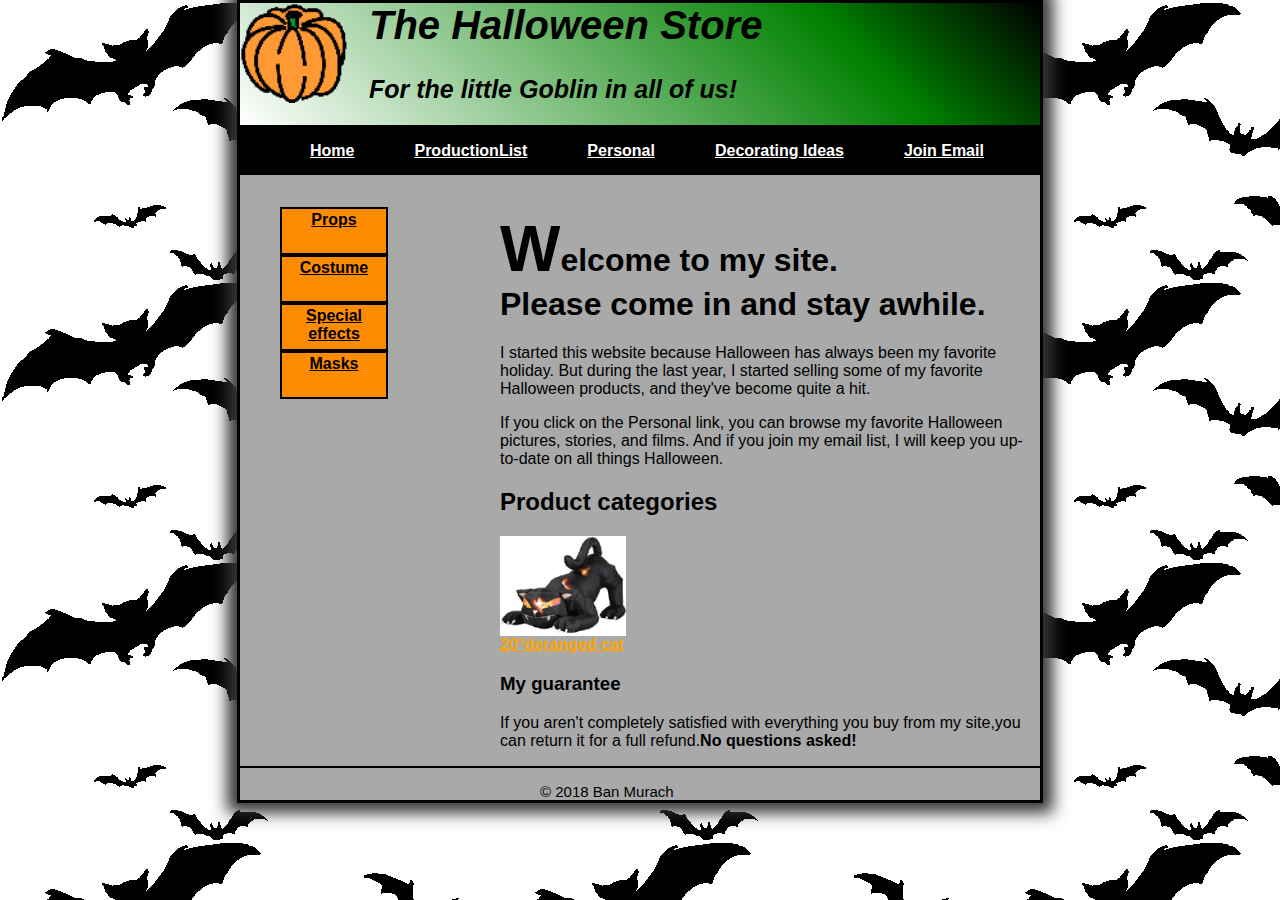
<file: halloweenexercise/index.html>
<!DOCTYPE html>

<html lang="en">
<head>
	<meta charset="utf-8" />
	<title>Helloween Store</title>
    <link rel="stylesheet" href="styles/main.css">
    
</head>

<body>
    <header>
        <img src="images/pumpkin.gif">
        <h1 class="header1"><i>The Halloween Store</i></h1>
        <h2 class="header2"><i>For the little Goblin in all of us!</i></h2>
    </header>

  
    
     <main>
         <div>
           <nav id="nav_menu">
    <ul>
        <li><a href="index.html">Home</a></li>
        <li><a href="list.html">ProductionList</a></li>
        <li><a href="#">Personal</a></li>
        <li><a href="product.html">Decorating Ideas</a>
            <ul>
                <li><a href="#">Outdoor</a></li>
                <li><a href="#">Indoor</a></li>
                <li><a href="#">Table</a></li>
                <li><a href="#">Threats</a></li>
            </ul></li>        
        <li><a href="#">Join Email</a></li>
    </ul>
        </nav>
         </div>
         
         <aside>
            <ul class=leftsec>
                <li class="d1"><a href="products/props.html">Props</a></li>
                <li class="d1"><a href="products/costume.html">Costume</a></li>
                <li class="d1"><a href="products/special effects.html">Special effects</a></li>
                <li class="d1"><a href="products/masks.html">Masks</a></li>
            </ul>
         </aside>
         
         <section>
             <h1><span>W</span>elcome to my site.<br> Please come in and stay awhile.</h1>

            <p>I started this website because Halloween has always been my favorite holiday. But during the last year, I started selling some of my favorite Halloween products, and they've become quite a hit.</p>
            <p>If you click on the Personal link, you can browse my favorite Halloween pictures, stories, and films. And if you join my email list, I will keep you up-to-date on all things Halloween.</p>        

        <h2>Product categories</h2>
            <img style="margin-right: 400px;height=150px"src="images/cat1.jpg">
             <a id="d2" href="images/cat1.html"><u>20°deranged cat</u></a>
        
            <h3>My guarantee</h3>
             <p>If you aren't completely satisfied with everything you buy from my site,you can return it for a full refund.<b>No questions asked!</b></p>
            </section>
        </main>
    
    
    <footer>
            <p class="footer">&copy; 2018 Ban Murach</p>
    </footer>
	
</body>
</html>
</file>
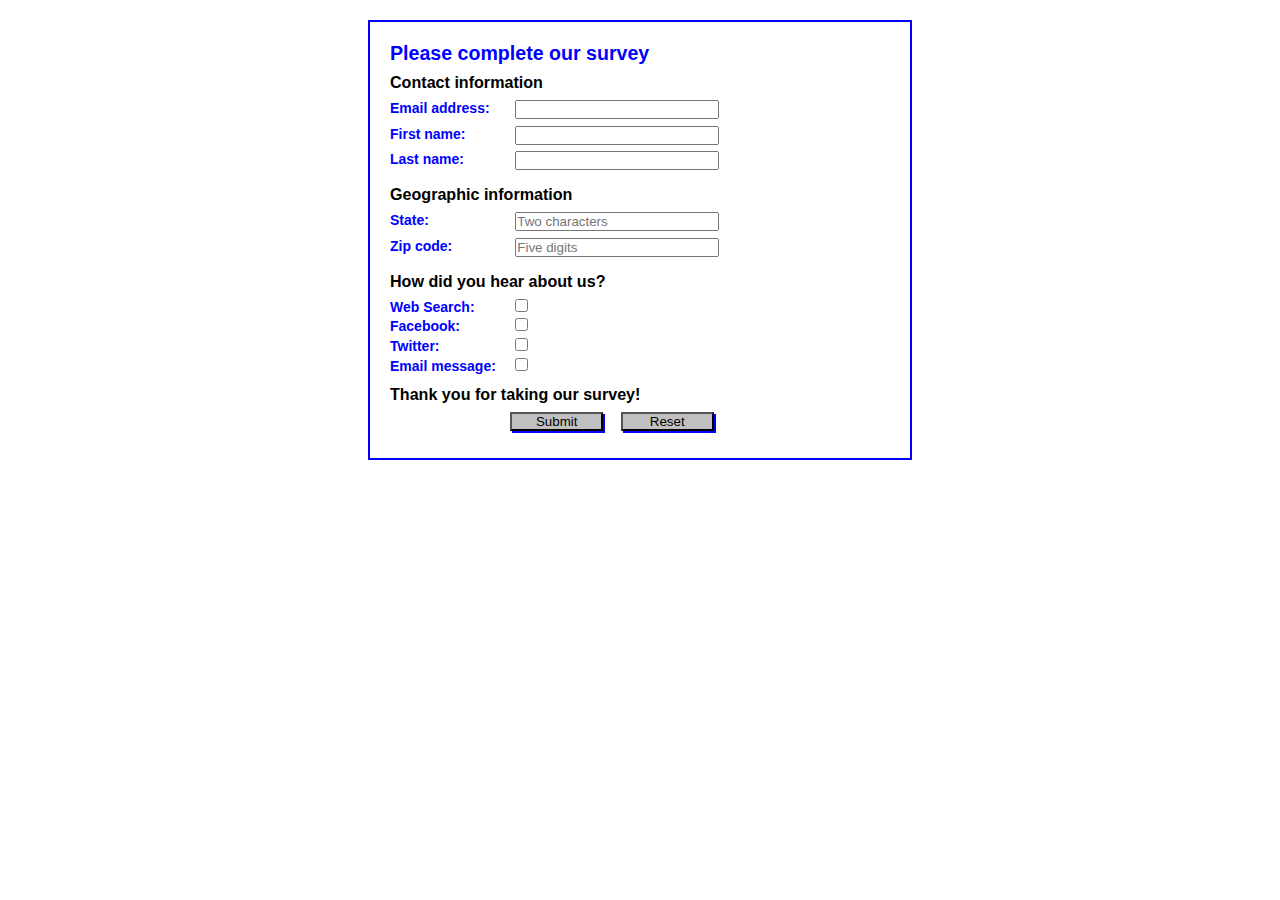
<file: Week4surveyzhx/index.html>
<!DOCTYPE HTML>
<html lang="en">
<head>
	<meta charset="utf-8">
    <title>Complete a Form</title>
    <style>
    	* {
    		margin: 0;
    		padding: 0;
    	}
		body {
			font: 87.5% Arial, Helvetica, sans-serif;
			width: 500px;
		    margin: 20px auto;
		    padding: 20px;
		    border: 2px solid blue;
		}
		h1 {
			color: blue; 
			font-size: 140%;
		}
		h2 {
			font-size: 115%;
			padding: .5em 0;
		}
		label {
			color: blue;
			float: left;
			width: 8em;
			font-weight: bold;
			text-align: left;
		}
		input {
			width: 15em;
			margin: 0 0 .5em 1em;
		}
		#button, #reset {
			width: 7em;
			background-color: silver;
			box-shadow: 2px 2px 0 blue; }
		#button {
			margin-left: 9em;
		}
        input[type="checkbox"] {
            width: 13px;
        }
	</style>
</head>

<body>
<h1>Please complete our survey</h1>
<form name="myform" action="survey.php" method="post">
	
	<h2>Contact information</h2>
	<label for="email">Email address:</label>
    <input type="email" name="email" id="email"><br>
    <label for="firstname">First name:</label>
    <input type="text" name="firstname" id="firstname"><br>
    <label for="lastname">Last name:</label>
    <input type="text" name="lastname" id="lastname"><br>
    
    <h2>Geographic information</h2>
    <label for="state">State:</label>
    <input type="text" name="state" id="state" placeholder="Two characters" pattern="[A-Za-z]{2}"><br>
    <label for="zipcode">Zip code:</label>
    <input type="text" name="zipcode" id="zipcode" placeholder="Five digits" pattern="\d{5}"><br>
    
    <h2>How did you hear about us?</h2>
    <label for="websearch">Web Search:</label>
    <input type="checkbox" value="websearch" name="websearch" id="websearch"><br>
    <label for="facebook">Facebook:</label>
    <input type="checkbox" value="facebook" name="facebook" id="facebook"><br>
    <label for="twitter">Twitter:</label>
    <input type="checkbox" value="twitter" name="twitter" id="twitter"><br>
    <label for="emailmessage">Email message:</label>
    <input type="checkbox" value="emailmessage" name="emailmessage" id="emailmessage"><br>
    
    <h2>Thank you for taking our survey!</h2>
    <input type="submit" name="button" id="button" value="Submit">
    <input type="reset" name="reset" id="reset"> 
</form>
</body>
</html>
</file>
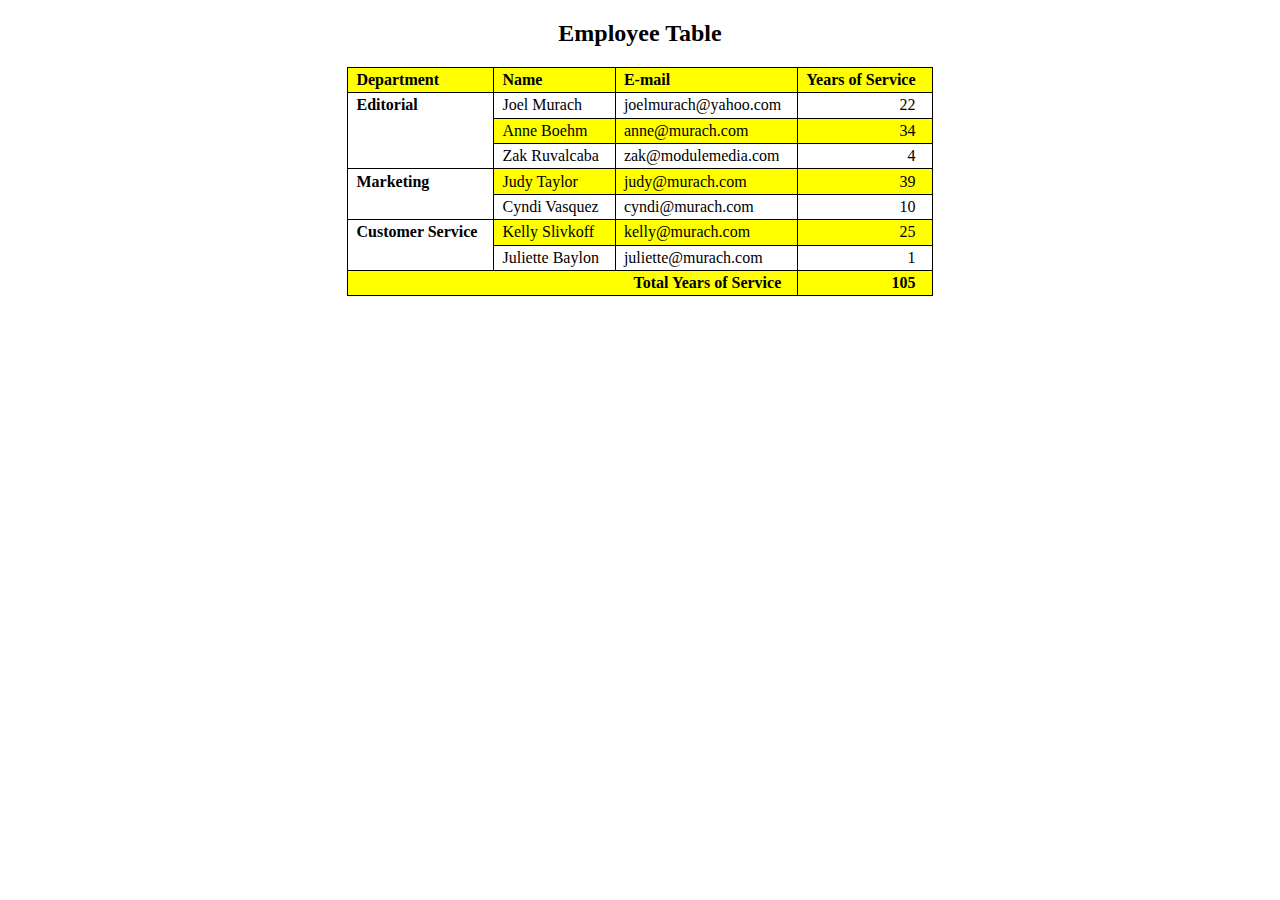
<file: week4tablezhx/index.html>
<!DOCTYPE html>
<html>
<head>
    <meta charset="utf-8">
    <title>Employee table</title>
	<style>
		body {
			width: 750px;
			margin: 0 auto;
		}
		table {
			border-collapse: collapse;
			border: 1px solid black;
			margin: 20px auto;
		}
		thead {
			background-color: yellow;
		}
		th, td {
			border: 1px solid black;
			padding: .2em 1em .2em .5em;
			text-align: left;
			vertical-align: middle;
		}
		.right {
			text-align: right;
		}
		tbody tr:nth-child(even) td {
			background-color: yellow;
		}
        figcaption {
            text-align: center;
        }
        .rowspan {
            background-color: white !important;
            font-weight: bold;
            vertical-align: top;
        }
        .colspan {
            text-align: right;
            font-weight: bold;
        }
	</style>
</head>

<body>
<figure>
    <figcaption><h2>Employee Table</h2></figcaption>
<table>
	<thead>
		<tr>
            <th>Department</th>
			<th>Name</th>
			<th>E-mail</th>
			<th class="right">Years of Service</th>
		</tr>
	</thead>
	<tbody>
		<tr>
            <td rowspan="3" class="rowspan">Editorial</td>
			<td>Joel Murach</td>
			<td>joelmurach@yahoo.com</td>
			<td class="right">22</td>
		</tr>
		<tr>
			<td>Anne Boehm</td>
			<td>anne@murach.com</td>
			<td class="right">34</td>
		</tr>
		<tr>
			<td>Zak Ruvalcaba</td>
			<td>zak@modulemedia.com</td>
			<td class="right">4</td>
		</tr>
		<tr>
            <td rowspan="2" class="rowspan">Marketing</td>
			<td>Judy Taylor</td>
			<td>judy@murach.com</td>
			<td class="right">39</td>
		</tr>
		<tr>
			<td>Cyndi Vasquez</td>
			<td>cyndi@murach.com</td>
			<td class="right">10</td>
		</tr>
		<tr> 
            <td rowspan="2" class="rowspan">Customer Service</td>
			<td>Kelly Slivkoff</td>
			<td>kelly@murach.com</td>
			<td class="right">25</td>
		</tr>
		<tr>
			<td>Juliette Baylon</td>
			<td>juliette@murach.com</td>
			<td class="right">1</td>
		</tr>
        <tr> 
            <td colspan="3" class="colspan">Total Years of Service</td>
             <td class="colspan">105</td>
          </tr>
	</tbody>
    </table>
</figure>
</body>
</html>
</file>
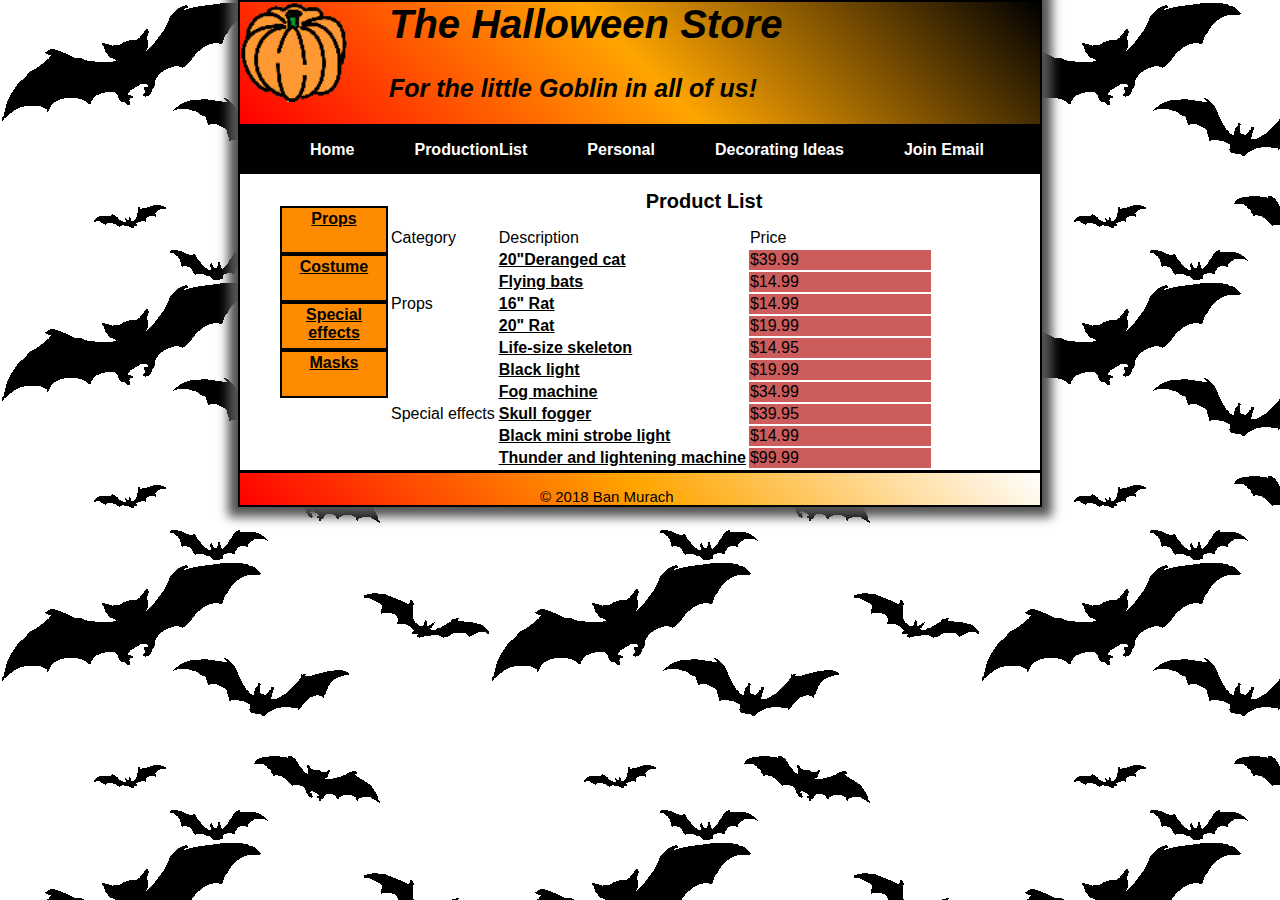
<file: halloweenexercise/list.html>
<!DOCTYPE html>

<html lang="en">
<head>
	<meta charset="utf-8" />
	<title>Halloween Store</title>
    <link rel="stylesheet" href="styles/list.css">
</head>

<body>
    <header>
        <img src="images/pumpkin.gif">
        <h1 class="header1"><i>The Halloween Store</i></h1>
        <h2 class="header2"><i>For the little Goblin in all of us!</i></h2>
    </header>
    
    <main>
    <div>
           <nav id="nav_menu">
    <ul>
        <li><a href="index.html">Home</a></li>
        <li><a href="list.html">ProductionList</a></li>
        <li><a href="#">Personal</a></li>
        <li><a href="product.html">Decorating Ideas</a>
            <ul>
                <li><a href="#">Outdoor</a></li>
                <li><a href="#">Indoor</a></li>
                <li><a href="#">Table</a></li>
                <li><a href="#">Threats</a></li>
            </ul></li>        
        <li><a href="#">Join Email</a></li>
    </ul>
        </nav>
         </div>
    
    
     <aside>
            <ul class=leftsec>
                <li class="d1"><a href="products/props.html">Props</a></li>
                <li class="d1"><a href="products/costume.html">Costume</a></li>
                <li class="d1"><a href="products/special effects.html">Special effects</a></li>
                <li class="d1"><a href="products/masks.html">Masks</a></li>
            </ul>
         </aside>
        <div>
            <h1 class="M2"><strong>Product List</strong></h1>
            <table>
                <tr>
                    <td>Category</td>
                    <td>Description</td>
                    <td>Price</td>
                </tr>
                <tr>
                    <td rowspan="5">Props</td>
                    <td><a href="#"><u>20"Deranged cat</u></a></td>
                    <td style="background-color:indianred;width: 180px">$39.99</td>
                </tr>
                <tr>
                    
                    <td><a href="#"><u>Flying bats</u></a></td>
                    <td style="background-color: indianred">$14.99</td>
                </tr>
                <tr>
                    
                    <td><a href="#"><u>16" Rat</u></a></td>
                    <td style="background-color: indianred">$14.99</td>
                </tr>
                <tr>
                    
                    <td><a href="#"><u>20" Rat</u></a></td>
                    <td style="background-color: indianred">$19.99</td>
                </tr>
                <tr>
                    
                    <td><a href="#"><u>Life-size skeleton</u></a></td>
                    <td style="background-color: indianred">$14.95</td>
                </tr>
                <tr>
                    <td rowspan="6">Special effects</td>
                    <td><a href="#"><u>Black light</u></a></td>
                    <td style="background-color: indianred">$19.99</td>
                </tr>
                <tr>
                    
                    <td><a href="#"><u>Fog machine</u></a></td>
                    <td style="background-color: indianred">$34.99</td>
                </tr>
                <tr>
                    
                    <td><a href="#"><u>Skull fogger</u></a></td>
                    <td style="background-color: indianred">$39.95</td>                    
                </tr>
                <tr>
                    
                    <td><a href="#"><u>Black mini strobe light</u></a></td>
                    <td style="background-color: indianred">$14.99</td>
                </tr>
                <tr>
                    
                    <td><a href="#"><u>Thunder and lightening machine</u></a></td>
                    <td style="background-color: indianred">$99.99</td>
                </tr>
            </table>
            
        </div>
        </main>
    <footer>            
            <p class="footer">&copy; 2018 Ban Murach</p>
    </footer>
	
</body>
</html>
</file>
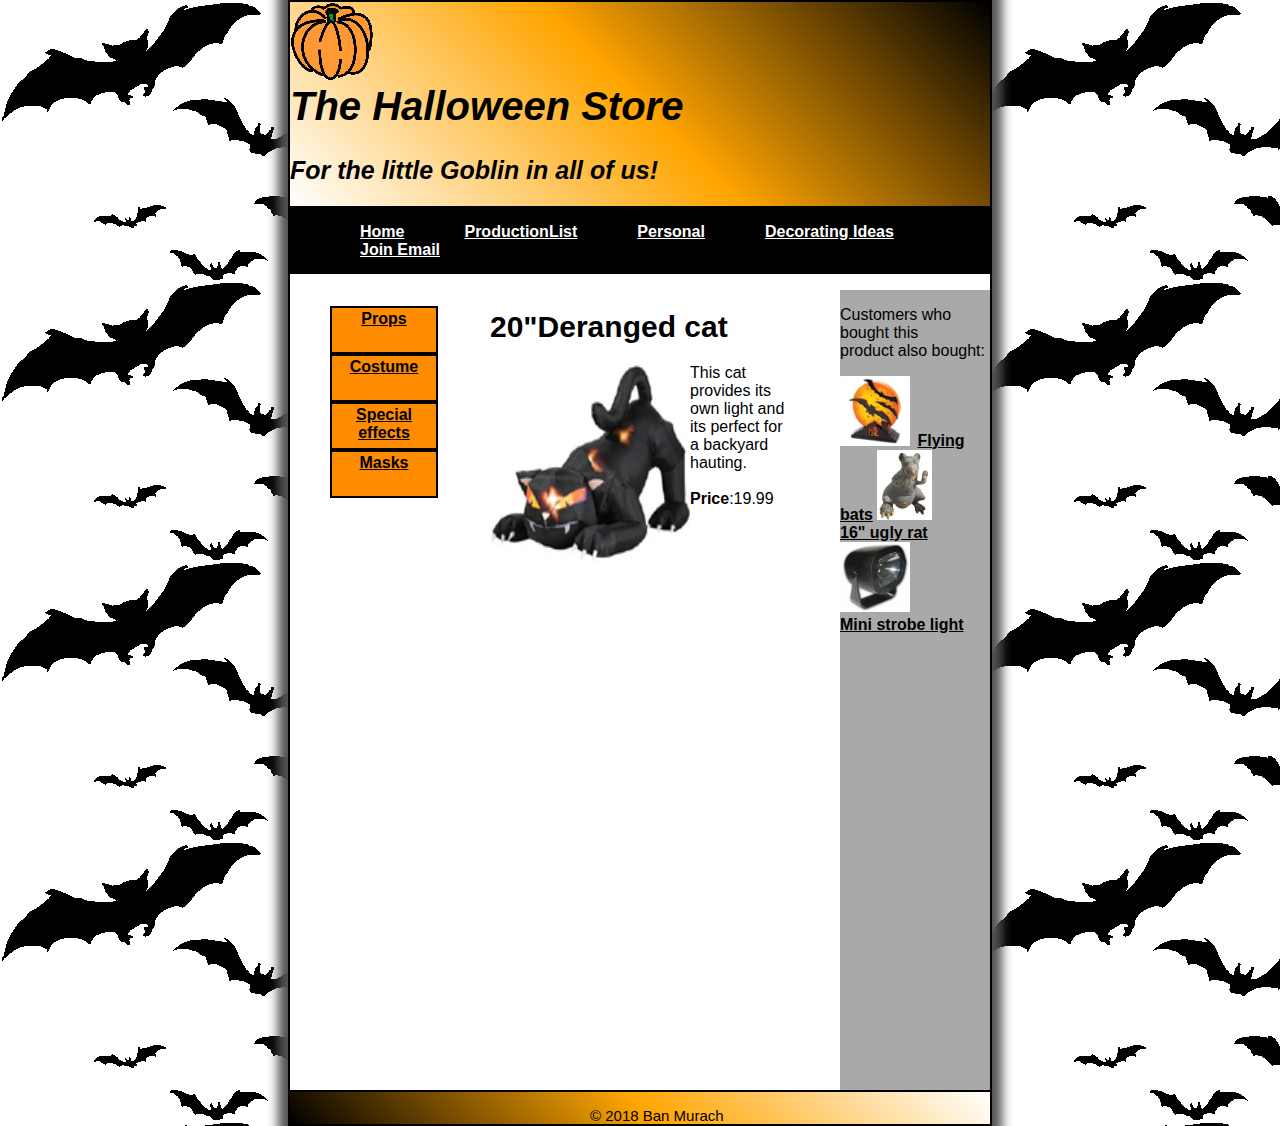
<file: halloweenexercise/product.html>
<!DOCTYPE html>

<html lang="en">
<head>
	<meta charset="utf-8"/>
	<title>Deranged Cat</title>
    <link rel="stylesheet" href="styles/product.css">
</head>

<body>
    <header>
        <img src="images/pumpkin.gif">
        <h1 class="header1"><i>The Halloween Store</i></h1>
        <h2 class="header2"><i>For the little Goblin in all of us!</i></h2>
    </header>

    
    <main>
     <div>
           <nav id="nav_menu">
    <ul>
        <li><a href="index.html">Home</a></li>
        <li><a href="list.html">ProductionList</a></li>
        <li><a href="#">Personal</a></li>
        <li><a href="product.html">Decorating Ideas</a>
            <ul>
                <li><a href="#">Outdoor</a></li>
                <li><a href="#">Indoor</a></li>
                <li><a href="#">Table</a></li>
                <li><a href="#">Threats</a></li>
            </ul></li>        
        <li><a href="#">Join Email</a></li>
    </ul>
        </nav>
         </div>
    
    
     
        <div style="float: left;height: 800px;width: 200px"><nav>
            <ul class=leftsec>
                <li class="d1"><a href="products/props.html">Props</a></li>
                <li class="d1"><a href="products/costume.html">Costume</a></li>
                <li class="d1"><a href="products/special effects.html">Special effects</a></li>
                <li class="d1"><a href="products/masks.html">Masks</a></li>
            </ul>
        </nav></div>
         
        <div style="float: left;height: 800px;width:300px">
        <h1 class="M1">20"Deranged cat</h1>
            <img  style="height: 200px;width: 200px;float:left " src="images/cat1.jpg">
            <div>This cat provides its own light and its perfect for a backyard hauting.<br><br><strong>Price</strong>:19.99 
        </div>
         </div>
            
        <div style="float: right;height:800px;width:150px;background-color:darkgray">
            <p>Customers who bought this<br> product also bought:</p>
            <ul style="margin-left: 0px;padding-inline-start: 0px;">
                <img style="margin-right:3px;width=70px;height: 70px;margin-left:0px;"src="images/flying_bats.jpg">
                <a href="#">Flying bats</a>
                <img  style="margin-right:3px;width=70px;height: 70px;margin-left:0px"src="images/rat1.jpg">
                <br><a href="#">16" ugly rat</a>
                <img  style="margin-right:3px;width: 70px;height: 70px;margin-left:0px"src="images/strobe1.jpg">
                <br><a href="#">Mini strobe light</a>
            </ul>
         </div>
    </main>
    
    
    <footer>
            <p class="footer">&copy; 2018 Ban Murach</p>
    </footer>	
</body>
</html>
</file>
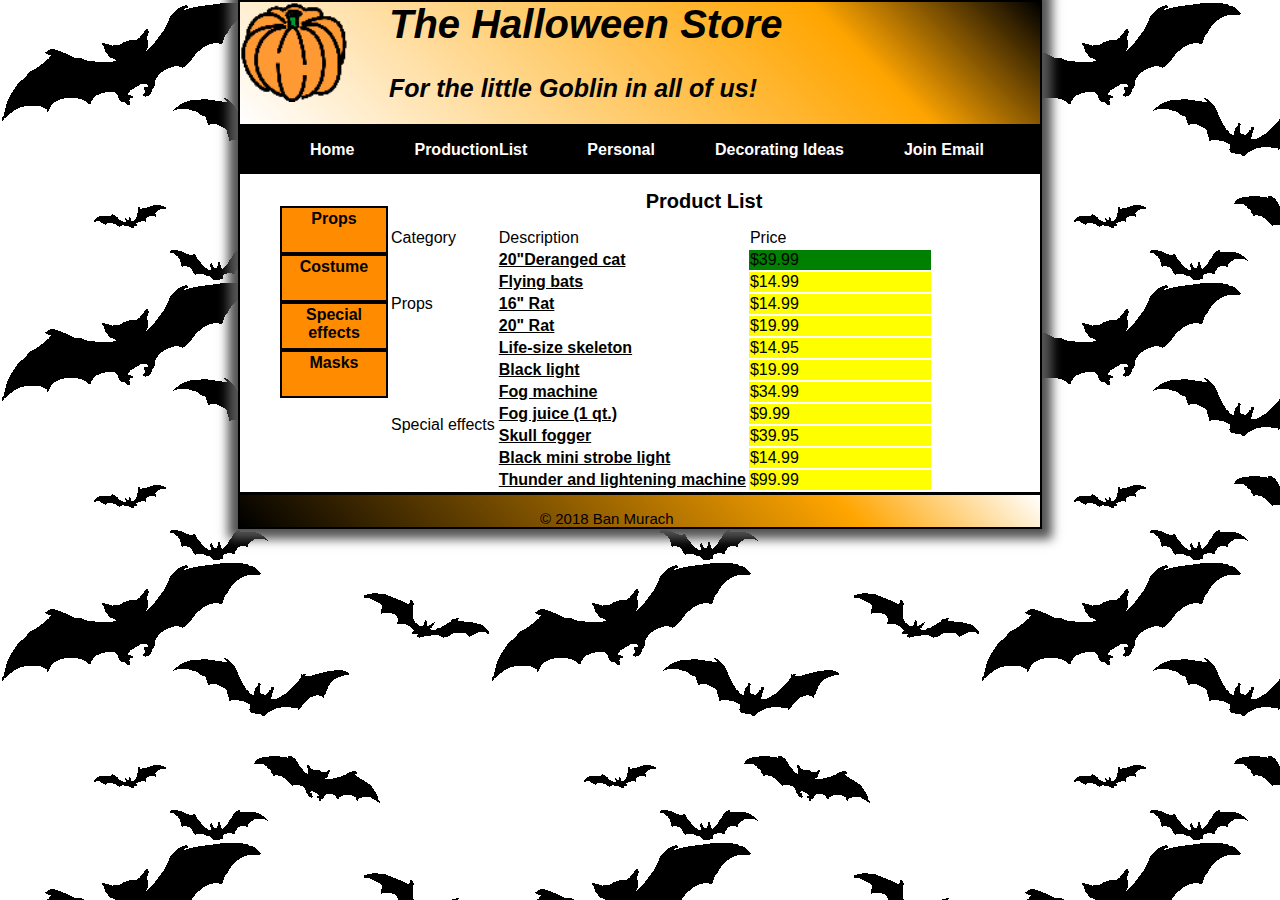
<file: homework1/list.html>
<!DOCTYPE html>

<html lang="en">
<head>
	<meta charset="utf-8" />
	<title>Halloween Store</title>
    <link rel="stylesheet" href="styles/list.css">
</head>

<body>
    <header>
        <img src="images/pumpkin.gif">
        <h1 class="header1"><i>The Halloween Store</i></h1>
        <h2 class="header2"><i>For the little Goblin in all of us!</i></h2>
    </header>
    
    <main>
    <div>
           <nav id="nav_menu">
    <ul>
        <li><a href="index.html">Home</a></li>
        <li><a href="list.html">ProductionList</a></li>
        <li><a href="#">Personal</a></li>
        <li><a href="product.html">Decorating Ideas</a>
            <ul>
                <li><a href="#">Outdoor</a></li>
                <li><a href="#">Indoor</a></li>
                <li><a href="#">Table</a></li>
                <li><a href="#">Threats</a></li>
            </ul></li>        
        <li><a href="#">Join Email</a></li>
    </ul>
        </nav>
         </div>
    
    
     <aside>
            <ul class=leftsec>
                <li class="d1"><a href="products/props.html">Props</a></li>
                <li class="d1"><a href="products/costume.html">Costume</a></li>
                <li class="d1"><a href="products/special effects.html">Special effects</a></li>
                <li class="d1"><a href="products/masks.html">Masks</a></li>
            </ul>
         </aside>
        <div>
            <h1 class="M2"><strong>Product List</strong></h1>
            <table>
                <tr>
                    <td>Category</td>
                    <td>Description</td>
                    <td>Price</td>
                </tr>
                <tr>
                    <td rowspan="5">Props</td>
                    <td><a href="#"><u>20"Deranged cat</u></a></td>
                    <td style="background-color:green;width: 180px">$39.99</td>
                </tr>
                <tr>
                    
                    <td><a href="#"><u>Flying bats</u></a></td>
                    <td style="background-color: yellow">$14.99</td>
                </tr>
                <tr>
                    
                    <td><a href="#"><u>16" Rat</u></a></td>
                    <td style="background-color: yellow">$14.99</td>
                </tr>
                <tr>
                    
                    <td><a href="#"><u>20" Rat</u></a></td>
                    <td style="background-color: yellow">$19.99</td>
                </tr>
                <tr>
                    
                    <td><a href="#"><u>Life-size skeleton</u></a></td>
                    <td style="background-color: yellow">$14.95</td>
                </tr>
                <tr>
                    <td rowspan="6">Special effects</td>
                    <td><a href="#"><u>Black light</u></a></td>
                    <td style="background-color: yellow">$19.99</td>
                </tr>
                <tr>
                    
                    <td><a href="#"><u>Fog machine</u></a></td>
                    <td style="background-color: yellow">$34.99</td>
                </tr>
                <tr>
                    
                    <td><a href="#"><u>Fog juice (1 qt.)</u></a></td>
                    <td style="background-color: yellow">$9.99</td>
                </tr>
                <tr>
                    
                    <td><a href="#"><u>Skull fogger</u></a></td>
                    <td style="background-color: yellow">$39.95</td>                    
                </tr>
                <tr>
                    
                    <td><a href="#"><u>Black mini strobe light</u></a></td>
                    <td style="background-color: yellow">$14.99</td>
                </tr>
                <tr>
                    
                    <td><a href="#"><u>Thunder and lightening machine</u></a></td>
                    <td style="background-color: yellow">$99.99</td>
                </tr>
            </table>
            
        </div>
        </main>
    <footer>            
            <p class="footer">&copy; 2018 Ban Murach</p>
    </footer>
	
</body>
</html>
</file>
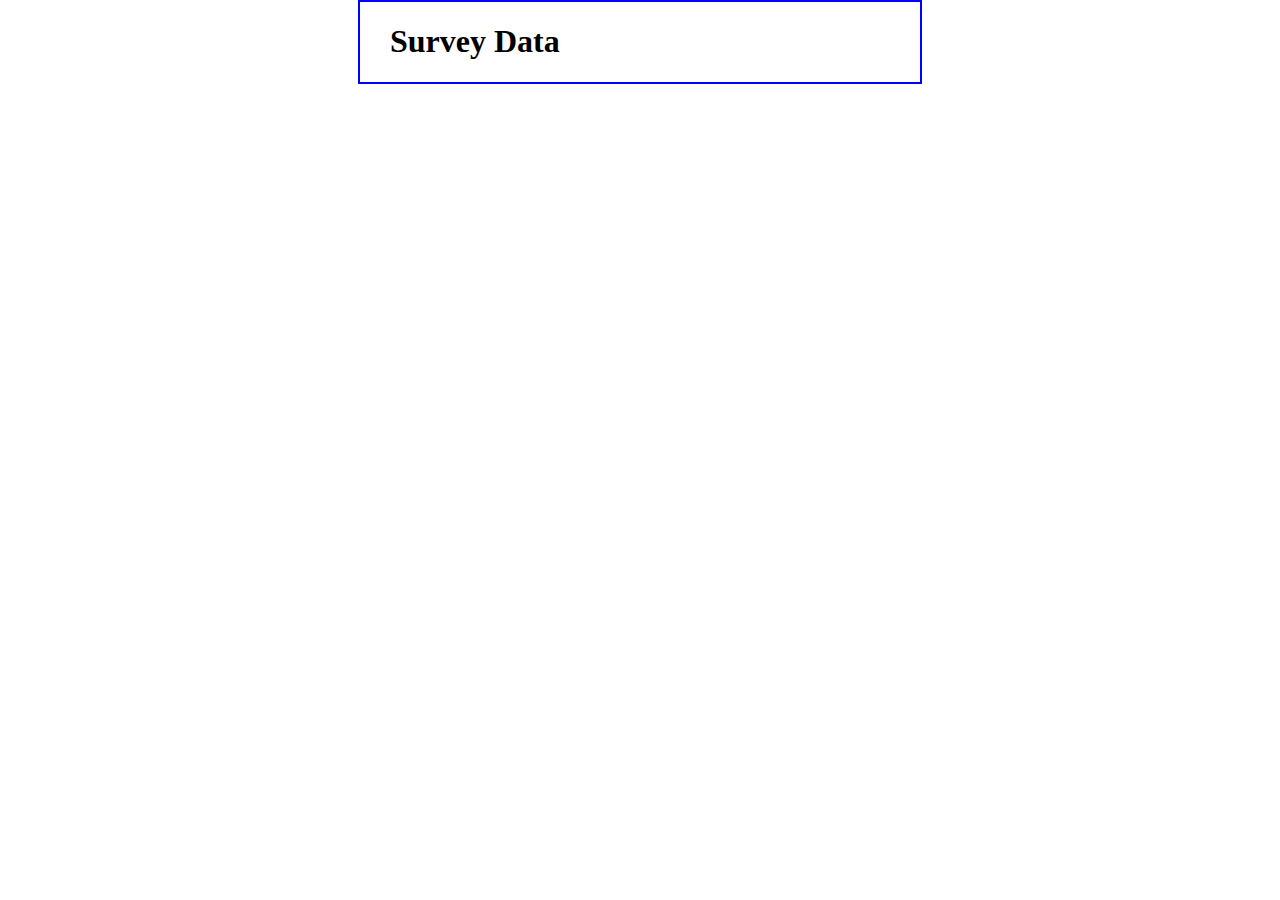
<file: Week4surveyzhx/survey_data.html>
<!DOCTYPE html>
<html>
<head>
<title>Survey Data</title>
<style>
    body {
    	width: 500px;
    	margin: 0 auto;
    	padding: 0 30px;
    	border: 2px solid blue;
    }
    dt {
        font-weight: bold;
    }
</style>
<script type="text/javascript">
//<![CDATA[
var decode = function ( text ) {
    text = text.replace(/\+/g, " ");
    text = text.replace(/%[a-fA-F0-9]{2}/g, 
        function ( text ) {
            return String.fromCharCode( "0x" + text.substr(1,2));
        }
    );
    return text;
}
    
var display_data = function () {
    var query = location.search.replace("?", "");
    if ( query == "" ) return;
    
    var fields = query.split("&");
    
    if ( fields.length == 0 ) {
        document.write("<p>No data was submitted.</p>");
    } else {
        document.write("<dl>");
        var field_parts;
        for ( var i in fields ) {
            field_parts = fields[i].split("=");
            field_parts[0] = decode( field_parts[0] );
            field_parts[1] = decode( field_parts[1] );
            document.write("<dt>" + field_parts[0] + "</dt>");
            document.write("<dd>" + field_parts[1] + "</dd>");
        }
        document.write("</dl>");
    }
}
//]]>
</script>
</head>

<body>
    <h1>Survey Data</h1>
    <script>display_data();</script>
</body>
</html>
</file>
<file: halloweenexercise/styles/main.css>
html{
    background-image: url(image/bats.gif);
}
body{
    font-family: sans-serif;
    width: 800px;
    background-color: darkgrey;
    border:3px solid black;
    -moz-box-shadow:0 0 15px 10px #545454;
    -webkit-box-shadow:0 0 15px 10px #545454;
    box-shadow: 0 0 15px 10px #363636;
    margin: auto; 
    background-repeat:repeat-x;
    background-repeat: repeat-y;
}

.header1{
    font-size: 40px;
    color: black;
    font-style: normal;
    font-weight: bold;
    text-shadow: black;
    margin-top:0px;
}
.header2{    
    font-size:25px;
    
}



img{
    float: left;
    height: 100px;
    margin-right:20px;
}

h1 span{
    font-size: 200%;
    color:black;
}

#nav_menu ul{
    padding-top: 15px;
    padding-bottom: 15px;
    list-style:none;
    position: relative;
    margin-top: 0px;
    background-color: black;
    
}

#nav_menu ul li{
    float:left;
    margin-left: 30px;
    margin-right: 30px;
}

#nav_menu ul li a{
    color:white;
}

#nav_menu ul ul{
    display: none;
    position: absolute;
    top: 32px;
    text-align: center;
}

#nav_menu ul ul li{
    float: none;
    margin-left: 0px;
    margin-top: 5px;
    margin-bottom: 5px;
    text-align: center;
}

#nav_menu ul ul li:hover{
    background-color: gray;
}

#nav_menu ul li:hover>ul{
    display: block;
}

#nav_menu>ul::after{
    content: "";
    display: block;
    clear: both;
}

a{
    color: black;
    font-weight: bold;
    margin-left: 0px;
}


a:hover, a:focus{
    color:green;
}

a:visited{
    color:orange;
}

aside{
    float:left;
}

section{
    float:right;
    width:540px;
}

.d1{
    padding: 2px;
    border: 2px solid black;
    background-color: darkorange;
    width: 100px ;
    height: 40px;
    text-align: center;
    list-style: none;
}

#d2{
    color:orange;
}


.footer{
    font-size: 15px;
    text-align:left;
    margin-left: 300px;
    margin-bottom: 0px;
}
header{
    background:linear-gradient(45deg, white, green 75%, black)!important;
    border-bottom:2px solid black; 
    linear-gradient(45deg, white, green 75%, black);
}
footer{
    clear:both;
    background:linear-gradient(45deg, black, greeb 75%, white) !important;
    border-top:2px solid black;
    linear-gradient(45deg, white, green 75%, black);
}
</file>
<file: halloweenexercise/styles/list.css>
html{
    background-image: url(image/bats.gif);
}
body{
    font-family: sans-serif;
    width: 800px;
    background-color: white;
    border:2px solid black;
    -moz-box-shadow:0 0 10px 10px #545454;
    -webkit-box-shadow:0 0 10px 10px #545454;
    box-shadow: 0 0 10px 10px #545454;
    margin: auto; 
    background-repeat:repeat-x;
    background-repeat: repeat-y;
}
.header1{
    font-size: 40px;
    color: black;
    font-style: normal;
    font-weight: bold;
    text-shadow: black;
    margin-top: 0px;
}
.header2{    
    font-size:25px;
}



img{
    float: left;
    height: 100px;
    margin-right:40px;
}
h1{
    font-size:15px;
    text-transform: capitalize;
    
}

a{
    color: black;
    font-weight: bold;
    margin-left: 0px;
}

aside{
    float:left;
}

a:hover, a:focus{
    color:yellow;
}

a:visited{
    color:gray;
}

.d1{
    padding: 2px;
    border: 2px solid black;
    background-color: darkorange;
    width: 100px ;
    height: 40px;
    text-align: center;
    list-style: none;
}




header{
    background:linear-gradient(45deg, red, orange 50%, black)!important;
    border-bottom:2px solid black; 
    linear-gradient(45deg, white, orange 75%, black);
}
footer{
    background:linear-gradient(45deg, red, orange 50%, white) !important;
    border-top:3px solid black;
    linear-gradient(45deg, white, orange 75%, black);
}
.footer{
    font-size: 15px;
    text-align:left;
    margin-left: 300px;
    margin-bottom: 0px;
}

#nav_menu ul{
    padding-top: 15px;
    padding-bottom: 15px;
    list-style:none;
    position: relative;
    margin-top: 0px;
    background-color: black;
    
}

#nav_menu ul li{
    float:left;
    margin-left: 30px;
    margin-right: 30px;
}

#nav_menu ul li a{
    color:white;
    text-decoration: none;
}

#nav_menu ul ul{
    display: none;
    position: absolute;
    top: 32px;
    text-align: center;
}

#nav_menu ul ul li{
    float: none;
    margin-left: 0px;
    margin-top: 5px;
    margin-bottom: 5px;
    text-align: center;
}

#nav_menu ul ul li:hover{
    background-color: gray;
}

#nav_menu ul li:hover>ul{
    display: block;
}

#nav_menu>ul::after{
    content: "";
    display: block;
    clear: both;
}





.M2{
    font-size: 20px;
    text-align: center;
    margin-left: 5px;
    margin-right: 20px;
}
</file>
<file: halloweenexercise/styles/product.css>
html{
    background-image: url(image/bats.gif);
}
body{
    font-family: sans-serif;
    width: 700px;
    background-color: white;
    border:2px solid black;
    -moz-box-shadow:0 0 10px 10px #545454;
    -webkit-box-shadow:0 0 10px 10px #545454;
    box-shadow: 0 0 10px 10px #545454;
    margin: auto; 
    background-repeat:repeat-x;
    background-repeat: repeat-y;
}
.header1{
    font-size: 40px;
    color: black;
    font-style:normal;
    font-weight: bold;
    text-shadow: black;
    margin-top: 0px;
}
.header2{    
    font-size:25px;
}

    
}
img{
    float: left;
    height: 150px;
    margin-right:40px;
}




a{
    color: black;
    font-weight: bold;
    margin-left: 0px;
}

a:hover, a:focus{
    color:green;
}

a:visited{
    color:orange;
}

header{
    background:linear-gradient(45deg, white, orange 50%, black)!important;
    border-bottom:2px solid black; 
    linear-gradient(45deg, white, orange 75%, black);
}

footer{
    clear:both;
    background:linear-gradient(45deg, black, orange 50%, white) !important;
    border-top:2px solid black;
    linear-gradient(45deg, white, orange 75%, black);
}

.footer{
    font-size: 15px;
    text-align:left;
    margin-left: 300px;
    margin-bottom: 0px;
}

.d1{
    padding: 2px;
    border: 2px solid black;
    background-color: darkorange;
    width: 100px ;
    height: 40px;
    text-align: center;
    list-style: none;
}



#nav_menu ul{
    padding-top: 15px;
    padding-bottom: 15px;
    list-style:none;
    position: relative;
    margin-top: 0px;
    background-color: black;
    
}

#nav_menu ul li{
    float:left;
    margin-left: 30px;
    margin-right: 30px;
}

#nav_menu ul li a{
    color:white;
}

#nav_menu ul ul{
    display: none;
    position: absolute;
    top: 32px;
    text-align: center;
}

#nav_menu ul ul li{
    float: none;
    margin-left: 0px;
    margin-top: 5px;
    margin-bottom: 5px;
    text-align: center;
}

#nav_menu ul ul li:hover{
    background-color: gray;
}

#nav_menu ul li:hover>ul{
    display: block;
}

#nav_menu>ul::after{
    content: "";
    display: block;
    clear: both;
}

.M1{
    font-size: 30px;
}

aside{
    float:left;
    width：600px；
}

section{
    float:center;
    margin-left: 200px;
    margin-right: 0px;
    width：200px;
}
</file>
<file: homework1/styles/list.css>
html{
    background-image: url(image/bats.gif);
}
body{
    font-family: sans-serif;
    width: 800px;
    background-color: white;
    border:2px solid black;
    -moz-box-shadow:0 0 10px 10px #545454;
    -webkit-box-shadow:0 0 10px 10px #545454;
    box-shadow: 0 0 10px 10px #545454;
    margin: auto; 
    background-repeat:repeat-x;
    background-repeat: repeat-y;
}
.header1{
    font-size: 40px;
    color: black;
    font-style: normal;
    font-weight: bold;
    text-shadow: black;
    margin-top: 0px;
}
.header2{    
    font-size:25px;
}



img{
    float: left;
    height: 100px;
    margin-right:40px;
}
h1{
    font-size:15px;
    text-transform: capitalize;
    
}

a{
    color: black;
    font-weight: bold;
    margin-left: 0px;
    transition: color 1s ease-in 1s;
    text-decoration: none;
}

aside{
    float:left;
}

a:hover, a:focus{
    color:green;
}

a:visited{
    color:orange;
}

.d1{
    padding: 2px;
    border: 2px solid black;
    background-color: darkorange;
    width: 100px ;
    height: 40px;
    text-align: center;
    list-style: none;
}




header{
    background:linear-gradient(45deg, white, orange 75%, black)!important;
    border-bottom:2px solid black; 
    linear-gradient(45deg, white, orange 75%, black);
}
footer{
    background:linear-gradient(45deg, black, orange 75%, white) !important;
    border-top:3px solid black;
    linear-gradient(45deg, white, orange 75%, black);
}
.footer{
    font-size: 15px;
    text-align:left;
    margin-left: 300px;
    margin-bottom: 0px;
}











#nav_menu ul{
    padding-top: 15px;
    padding-bottom: 15px;
    list-style:none;
    position: relative;
    margin-top: 0px;
    background-color: black;
    
}

#nav_menu ul li{
    float:left;
    margin-left: 30px;
    margin-right: 30px;
}

#nav_menu ul li a{
    color:white;
    text-decoration: none;
}

#nav_menu ul ul{
    display: none;
    position: absolute;
    top: 32px;
    text-align: center;
}

#nav_menu ul ul li{
    float: none;
    margin-left: 0px;
    margin-top: 5px;
    margin-bottom: 5px;
    text-align: center;
}

#nav_menu ul ul li:hover{
    background-color: gray;
}

#nav_menu ul li:hover>ul{
    display: block;
}

#nav_menu>ul::after{
    content: "";
    display: block;
    clear: both;
}





.M2{
    font-size: 20px;
    text-align: center;
    margin-left: 5px;
    margin-right: 20px;
}
</file>
